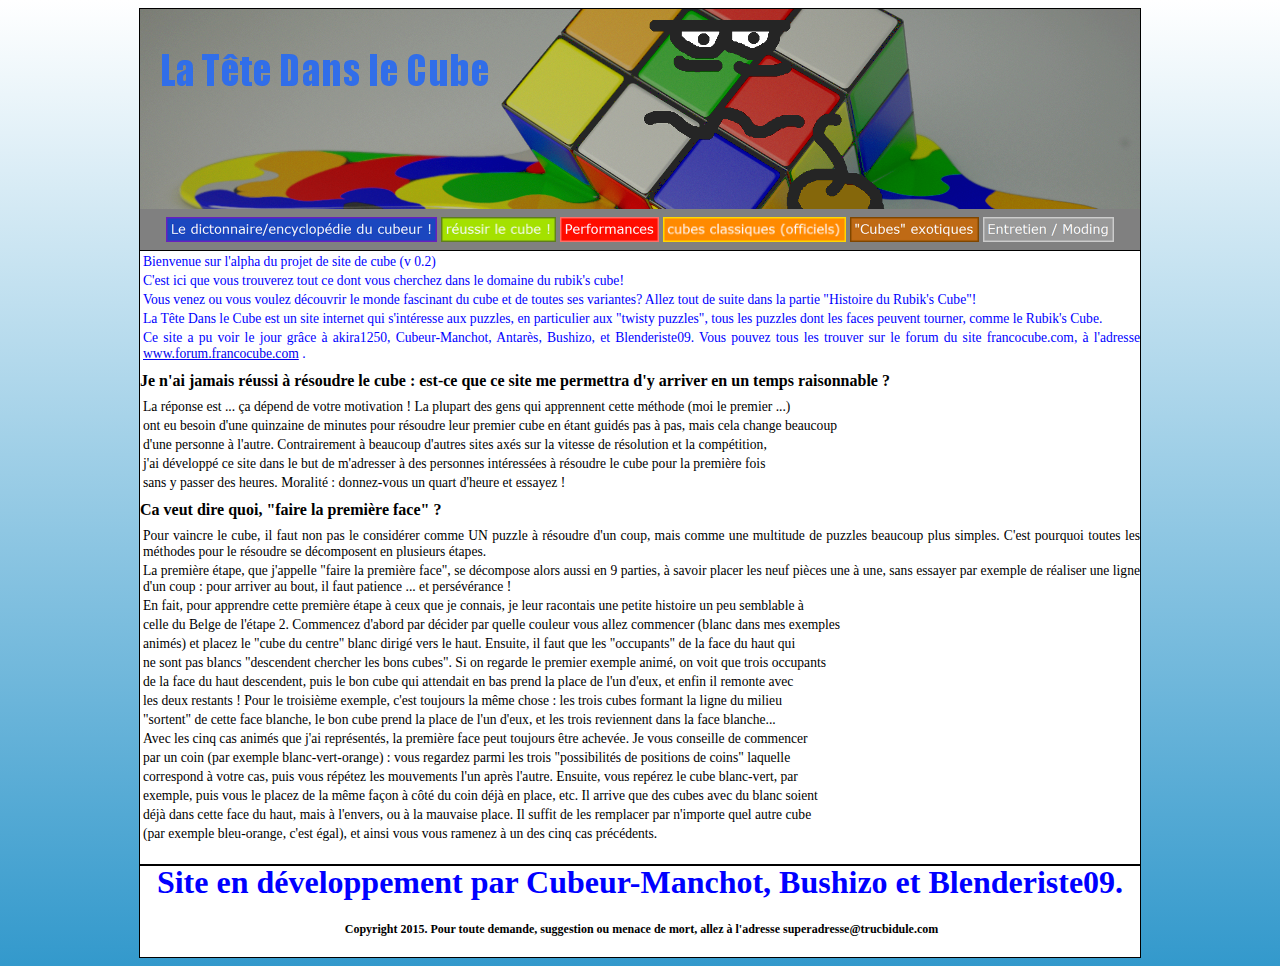
<file: index.html>
<!DOCTYPE html>
<html class="gradient">
		<link href="site_de_cube.css" type="text/css" rel="stylesheet" media="all">
		<link href="favicon.ico" type="ico" rel="icon"/>
		<header>
			<meta charset="utf-8" />
			<title>La Tête Dans le Cube</title>
			<img class="banniere"  src="images/banniere.png" alt="banner"/>
			
			<nav>
				<ul>
					<li><a href="#"><img src="images/encyclopedie.png" alt="encyclopedie" height="25px"/></a></li>
					<li><a href="#"><img src="images/reussir.png" alt="reussir" height="25px"/></a></li>
					<li><a href="#"><img src="images/performance.png" alt="performance" height="25px"/></a></li>
					<li><a href="#"><img src="images/classiques.png" alt="classiques" height="25px"/></a></li>
					<li><a href="#"><img src="images/exotiques.png" alt="exotiques" height="25px"/></a></li>
					<li><a href="#"><img src="images/entretien.png" alt="entretien" height="25px"/></a></li>
				</ul>
			</nav>
		</header>
		
		<body>
			<div id="border">
			<div id="color">
			<p>Bienvenue sur l'alpha du projet de site de cube (v 0.2)</p>
			<p>C'est ici que vous trouverez tout ce dont vous cherchez dans le domaine du rubik's cube!</p>
			<p>Vous venez ou vous voulez découvrir le monde fascinant du cube et de toutes ses variantes? Allez tout de suite dans la partie "Histoire du Rubik's Cube"!</p>
			<p>La Tête Dans le Cube est un site internet qui s'intéresse aux puzzles, en particulier aux "twisty puzzles", tous les puzzles dont les faces peuvent tourner, comme le Rubik's Cube.</p>
			<p>Ce site a pu voir le jour grâce à akira1250, Cubeur-Manchot, Antarès, Bushizo, et Blenderiste09. Vous pouvez tous les trouver sur le forum du site francocube.com, à l'adresse <a href="#">www.forum.francocube.com</a> .</p>
			</div>
			
			<strong>Je n'ai jamais réussi à résoudre le cube : est-ce que ce site me permettra d'y arriver en un temps raisonnable ?</strong>

			<p>La réponse est ... ça dépend de votre motivation ! La plupart des gens qui apprennent cette méthode (moi le premier ...)</p>
			<p>ont eu besoin d'une quinzaine de minutes pour résoudre leur premier cube en étant guidés pas à pas, mais cela change beaucoup</p>
			<p>d'une personne à l'autre. Contrairement à beaucoup d'autres sites axés sur la vitesse de résolution et la compétition,</p>
			<p>j'ai développé ce site dans le but de m'adresser à des personnes intéressées à résoudre le cube pour la première fois</p>
			<p>sans y passer des heures. Moralité : donnez-vous un quart d'heure et essayez !</p>
			<strong>Ca veut dire quoi, "faire la première face" ?</strong>
			<p>Pour vaincre le cube, il faut non pas le considérer comme UN puzzle à résoudre d'un coup, mais comme une multitude de puzzles beaucoup plus simples. C'est pourquoi toutes les méthodes pour le résoudre se décomposent en plusieurs étapes.</p>
			<p>La première étape, que j'appelle "faire la première face", se décompose alors aussi en 9 parties, à savoir placer les neuf pièces une à une, sans essayer par exemple de réaliser une ligne d'un coup : pour arriver au bout, il faut patience ... et persévérance !</p>
			<p>En fait, pour apprendre cette première étape à ceux que je connais, je leur racontais une petite histoire un peu semblable à</p>
			<p>celle du Belge de l'étape 2. Commencez d'abord par décider par quelle couleur vous allez commencer (blanc dans mes exemples</p>
			<p>animés) et placez le "cube du centre" blanc dirigé vers le haut. Ensuite, il faut que les "occupants" de la face du haut qui</p>
			<p>ne sont pas blancs "descendent chercher les bons cubes". Si on regarde le premier exemple animé, on voit que trois occupants</p>
			<p>de la face du haut descendent, puis le bon cube qui attendait en bas prend la place de l'un d'eux, et enfin il remonte avec</p>
			<p>les deux restants ! Pour le troisième exemple, c'est toujours la même chose : les trois cubes formant la ligne du milieu</p>
			<p>"sortent" de cette face blanche, le bon cube prend la place de l'un d'eux, et les trois reviennent dans la face blanche...</p>
			<p>Avec les cinq cas animés que j'ai représentés, la première face peut toujours être achevée. Je vous conseille de commencer</p>
			<p>par un coin (par exemple blanc-vert-orange) : vous regardez parmi les trois "possibilités de positions de coins" laquelle</p>
			<p>correspond à votre cas, puis vous répétez les mouvements l'un après l'autre. Ensuite, vous repérez le cube blanc-vert, par</p>
			<p>exemple, puis vous le placez de la même façon à côté du coin déjà en place, etc. Il arrive que des cubes avec du blanc soient</p>
			<p>déjà dans cette face du haut, mais à l'envers, ou à la mauvaise place. Il suffit de les remplacer par n'importe quel autre cube</p>
			<p>(par exemple bleu-orange, c'est égal), et ainsi vous vous ramenez à un des cinq cas précédents.</p>

			</div>
		</body>
		
		<footer>
			<h1>Site en développement par Cubeur-Manchot, Bushizo et Blenderiste09.<h2>
			<p class="copyright">Copyright 2015. Pour toute demande, suggestion ou menace de mort, allez à l'adresse superadresse@trucbidule.com</p>
		</footer>
</html>
</file>
<file: site_de_cube.css>
/* D�grad� en Background */
.gradient {
	/* Anciens navigateurs */
	background: white url("gradient-bg.png") repeat-x top;
	-o-background-size: 100% 100%;
	-moz-background-size: 100% 100%;
	-webkit-background-size: 100% 100%;
	background-size: 100% 100%;
	/* Navigateurs r�cents */
	background: -webkit-gradient(
		linear,
		left top, left bottom,
		from(white),
		to(#3399cc)
	);
	background: -webkit-linear-gradient(
		top,
		white,
		#3399cc
	);
	background: -moz-linear-gradient(
		top,
		white,
		#3399cc
	);
	background: -o-linear-gradient(
		top,
		white,
		#3399cc
	);
	background: linear-gradient(
		top,
		white,
		#3399cc
	);
}


.copyright
{
	text-align: center;
	font-size: 0.5em;
}

/* [PROVISOIRE] Coloration du texte de pr�sentation */
#color
{
	color: blue;
}


header
{
	display: inline-block;
	text-align: center;
	background-color: grey;
	margin-left: auto;
	margin-right: auto;
	width: 1000px;
	border-bottom: 1px black solid;
}


nav
{
	margin: 0px;
	padding: 0px;
}


/* Marge des boutons en haut */
ul
{
	margin: 2px;
	padding: 2px;
}


/* Affichage en ligne des boutons du haut */
li
{
	display: inline-block;
}



body
{
	width: 1000px;
	margin-right: auto;
	margin-left: auto;
	
	background-color: white;
	border: 1px black solid;
}


p
{
	margin-left: 3px;
	font-family:"Comic sans MS";
	font-size: 0.85em;
	text-align: justify;
	margin-top: 3px;
	margin-bottom: 3px;
}


strong
{
	display: block;
	margin-top: 0.6em;
	margin-bottom: 0.6em;
}


/* Ligne de s�paration */
footer
{
	background: url("images/separator.png") repeat-x top;
}


h1
{
	text-align: center;
	color: blue;
}
</file>
